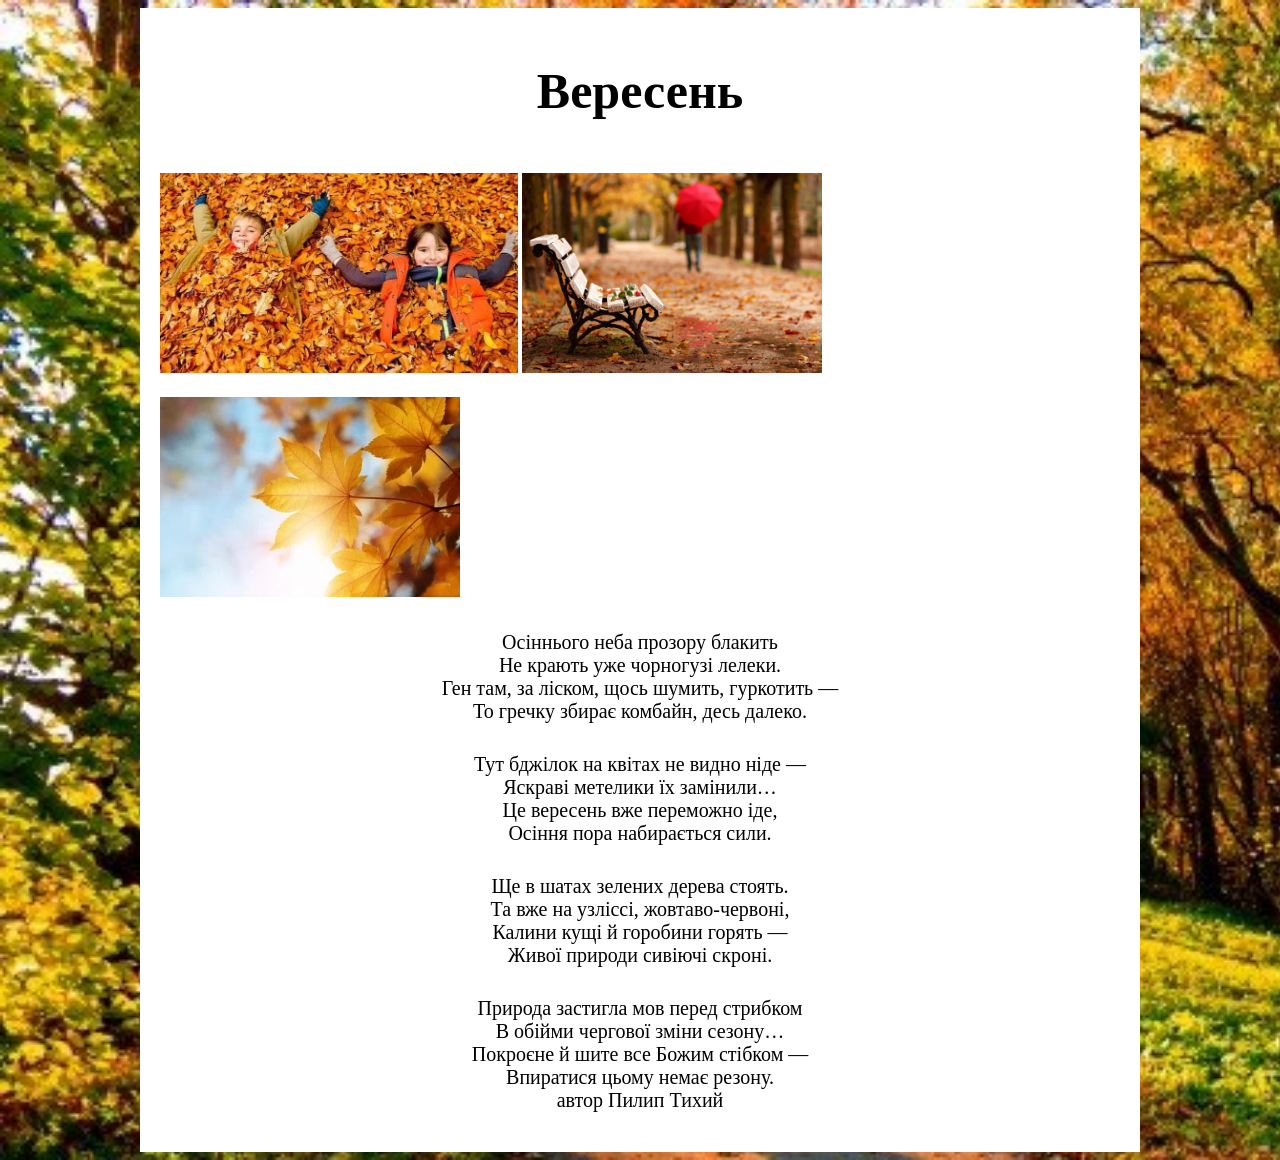
<file: 12 місяців/site_calendar/вересень/index.html>
<!DOCTYPE html>
<html lang="en">
<head>
	<link rel="stylesheet" href="css/style.css">
	<meta charset="UTF-8">
	<meta name="viewport" content="width=device-width, inital-scale=1.0">
	<title>Вересень</title>
</head>
<body>
	<div class="box">
		<h1>Вересень</h1>
		<img src="img/ditu.JPG">
		<img src="img/lavachk.jpg">
		<img src="img/list.jpg">
		<p>Осіннього неба прозору блакить<br>
		Не крають уже чорногузі лелеки.<br>
		Ген там, за ліском, щось шумить, гуркотить —<br>
		То гречку збирає комбайн, десь далеко.</p>

		<p>Тут бджілок на квітах не видно ніде —<br>
		Яскраві метелики їх замінили…<br>
		Це вересень вже переможно іде,<br>
		Осіння пора набирається сили.</p>

		<p>Ще в шатах зелених дерева стоять.<br>
		Та вже на узліссі, жовтаво-червоні,<br>
		Калини кущі й горобини горять —<br>
		Живої природи сивіючі скроні.<br>

		<p>Природа застигла мов перед стрибком<br>
		В обійми чергової зміни сезону…<br>
		Покроєне й шите все Божим стібком —<br>
		Впиратися цьому немає резону.<br>
		автор Пилип Тихий</p>
	</div>
</body>
</html>
</file>
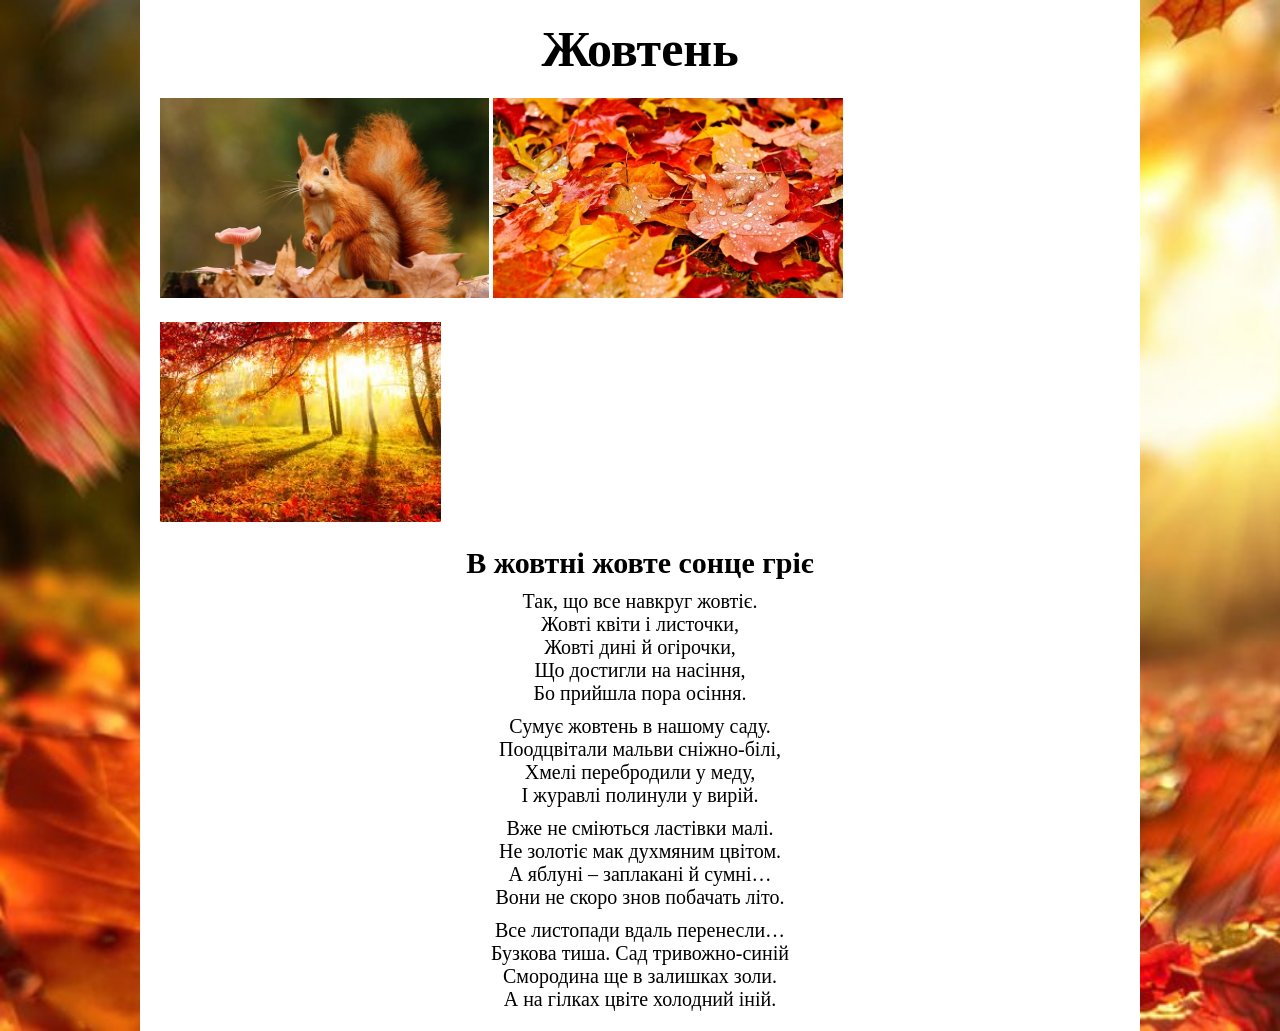
<file: 12 місяців/site_calendar/жовтень/index.html>
<!DOCTYPE html>
<html lang="en">
<head>
	<link rel="stylesheet" type="text/css" href="css/style.css">
	<meta charset="utf-8">
	<meta name="viewport" content="width=device-width, initial-scale=1">
	<title>Жовтень</title>
</head>
<body>
	<div class="box">
		<h1>Жовтень</h1>
		<img src="img/AAA.jpg">
		<img src="img/BBB.jpg">
		<img src="img/CCC.jpg">
		<h3>В жовтні жовте сонце гріє</h3>
		<p>Так, що все навкруг жовтіє.<br>
		Жовті квіти і листочки,<br>
		Жовті дині й огірочки,<br>
		Що достигли на насіння,<br>
		Бо прийшла пора осіння.</p>

		<p>Сумує жовтень в нашому саду.<br>
		Поодцвітали мальви сніжно-білі,<br>
		Хмелі перебродили у меду,<br>
		І журавлі полинули у вирій.</p>

		<p>Вже не сміються ластівки малі.<br>
		Не золотіє мак духмяним цвітом.<br>
		А яблуні – заплакані й сумні…<br>
		Вони не скоро знов побачать літо.</p>

		<p>Все листопади вдаль перенесли…<br>
		Бузкова тиша. Сад тривожно-синій<br>
		Смородина ще в залишках золи.<br>
		А на гілках цвіте холодний іній.</p>
</div>
</body>
</html>
</file>
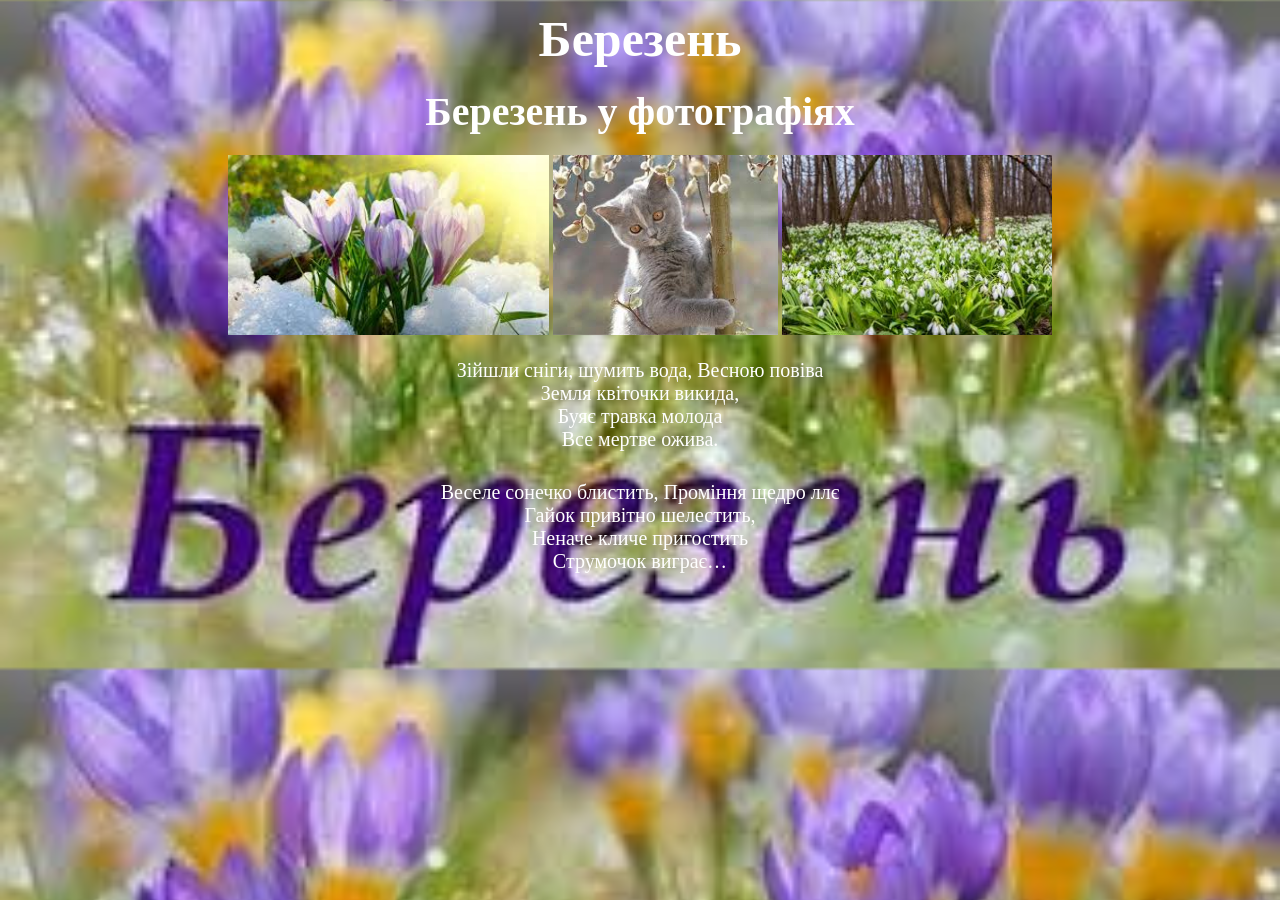
<file: 12 місяців/site_calendar/березень/march.html>
<!DOCTYPE html>
<html lang="en">
<head>
	<meta charset="UTF-8">
	<meta name="viewport" content="width=device-width, initial-scale=1.0">
	<title>Залік Турський</title>
	<link rel="stylesheet" href="style.css">
</head>
<body>
	<div class="poem">
	<h1>Березень</h1>
	<h2>Березень у фотографіях</h2>
	<img src="img/download.jpg">
	<img src="img/jh.jpg">
	<img src="img/ло.jpg">
	<p>Зiйшли снiги, шумить вода,
	Весною повiва<br>
	Земля квiточки викида,<br>
	Буяє травка молода<br>
	Все мертве ожива.<br>
	<p>Веселе сонечко блистить,
	Промiння щедро ллє<br>
	Гайок привiтно шелестить,<br>
	Неначе кличе пригостить<br>
	Струмочок виграє…<br>
</file>
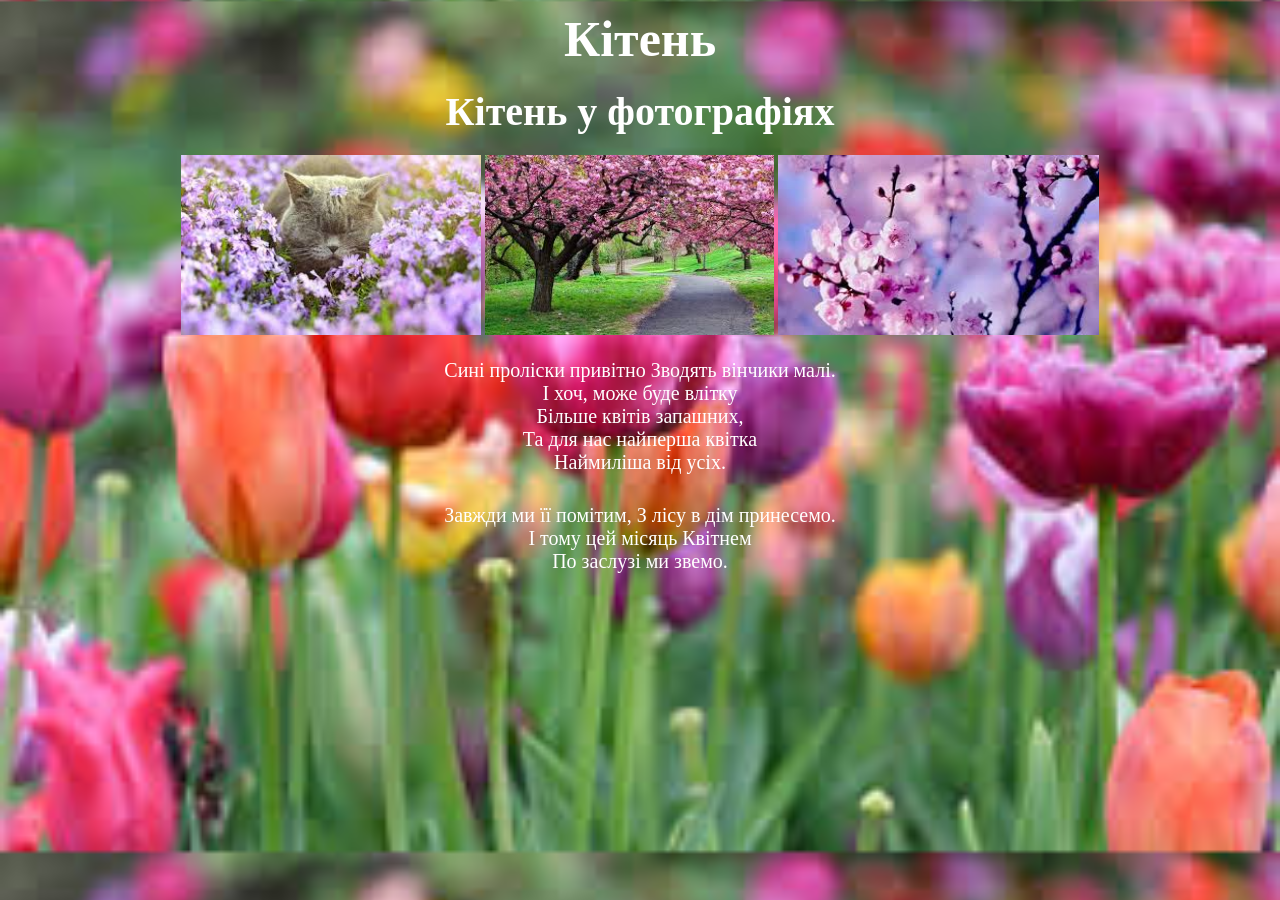
<file: 12 місяців/site_calendar/квітень/april.html>
<!DOCTYPE html>
<html lang="en">
<head>
	<meta charset="UTF-8">
	<meta name="viewport" content="width=device-width, initial-scale=1.0">
	<title>Залік Турський</title>
	<link rel="stylesheet" href="style.css">
</head>
<body>
	<div class="poem">
	<h1>Кітень</h1>
	<h2>Кітень у фотографіях</h2>
	<img src="img/as.jpg">
	<img src="img/mn.jpg">
	<img src="img/op.jpg">
	<p>Сині проліски привітно
	Зводять вінчики малі.<br>
	І хоч, може буде влітку<br>
	Більше квітів запашних,<br>
	Та для нас найперша квітка<br>
	Наймиліша від усіх.<br>
	<p>Завжди ми її помітим,
	З лісу в дім принесемо.<br>
	І тому цей місяць Квітнем<br>
	По заслузі ми звемо.<br>
</file>
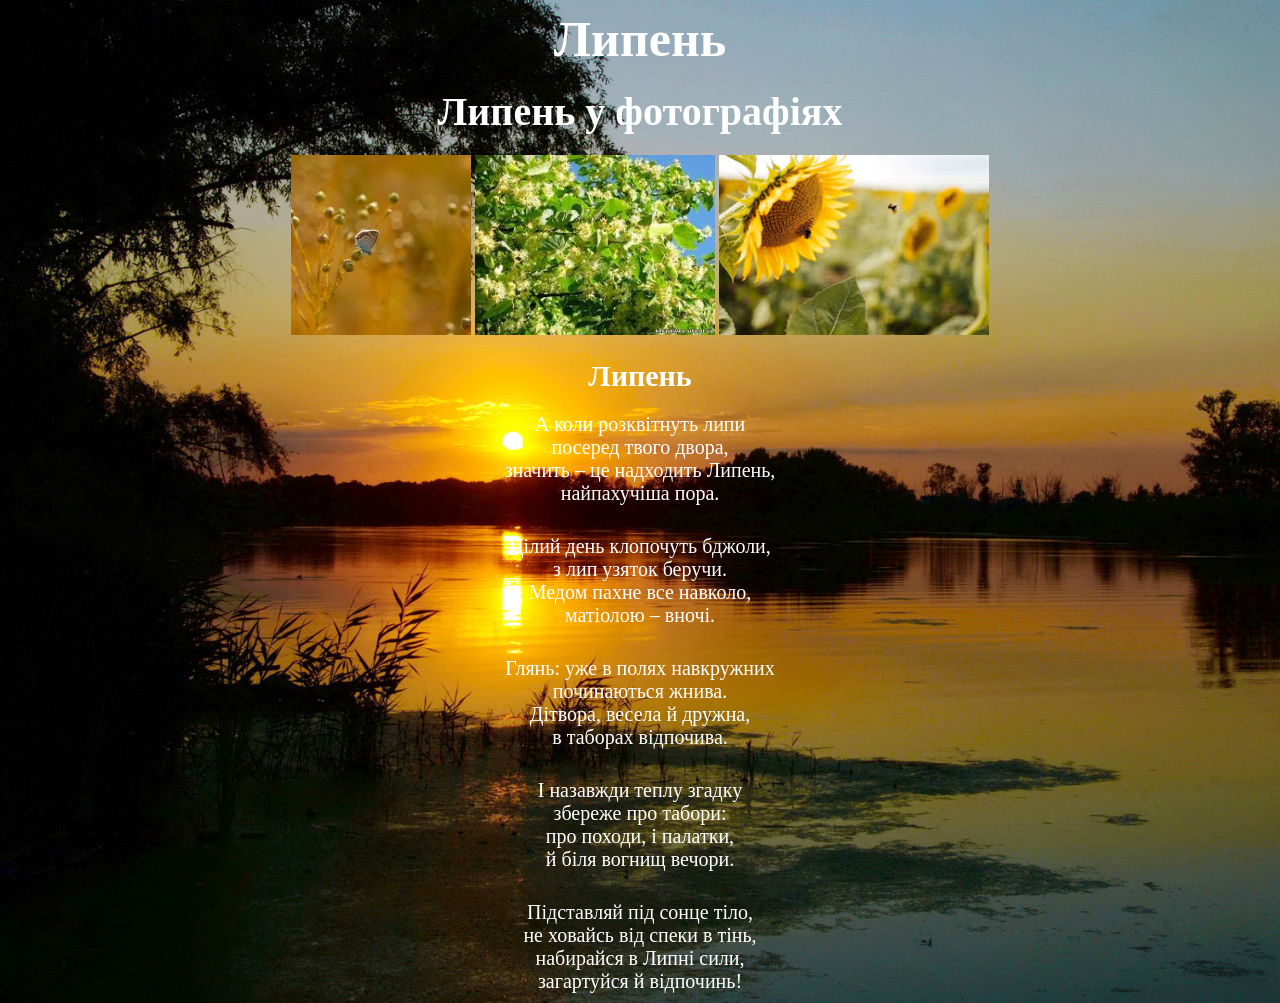
<file: 12 місяців/site_calendar/Липень/july.html>
<!DOCTYPE html>
<html lang="en">
<head>
  <meta charset="UTF-8">
  <meta name="viewport" content="width=device-width, initial-scale=1.0">
  <title>Залік Шулим</title>
  <link rel="stylesheet" href="style.css">
</head>
<body>
  <div class="poem">
  <h1>Липень</h1>
  <h2>Липень у фотографіях</h2>
  <img src="img/bird.jpg">
  <img src="img/Flower.jpg">
  <img src="img/Sunflower.jpg">
  <h3>Липень</h3>
  <p>А коли розквітнуть липи<br>
    посеред твого двора,<br>
    значить – це надходить Липень,<br>
    найпахучіша пора.</p>
  <p>Цілий день клопочуть бджоли,<br>
    з лип узяток беручи.<br>
    Медом пахне все навколо,<br>
    матіолою – вночі.</p>
  <p>Глянь: уже в полях навкружних<br>
    починаються жнива.<br>
    Дітвора, весела й дружна,<br>
    в таборах відпочива.</p>
  <p>І назавжди теплу згадку<br>
    збереже про табори:<br>
    про походи, і палатки,<br>
    й біля вогнищ вечори.</p>
  <p>Підставляй під сонце тіло,<br>
    не ховайсь від спеки в тінь,<br>
    набирайся в Липні сили,<br>
    загартуйся й відпочинь!</p>
  </div>
</body>
</html>
</file>
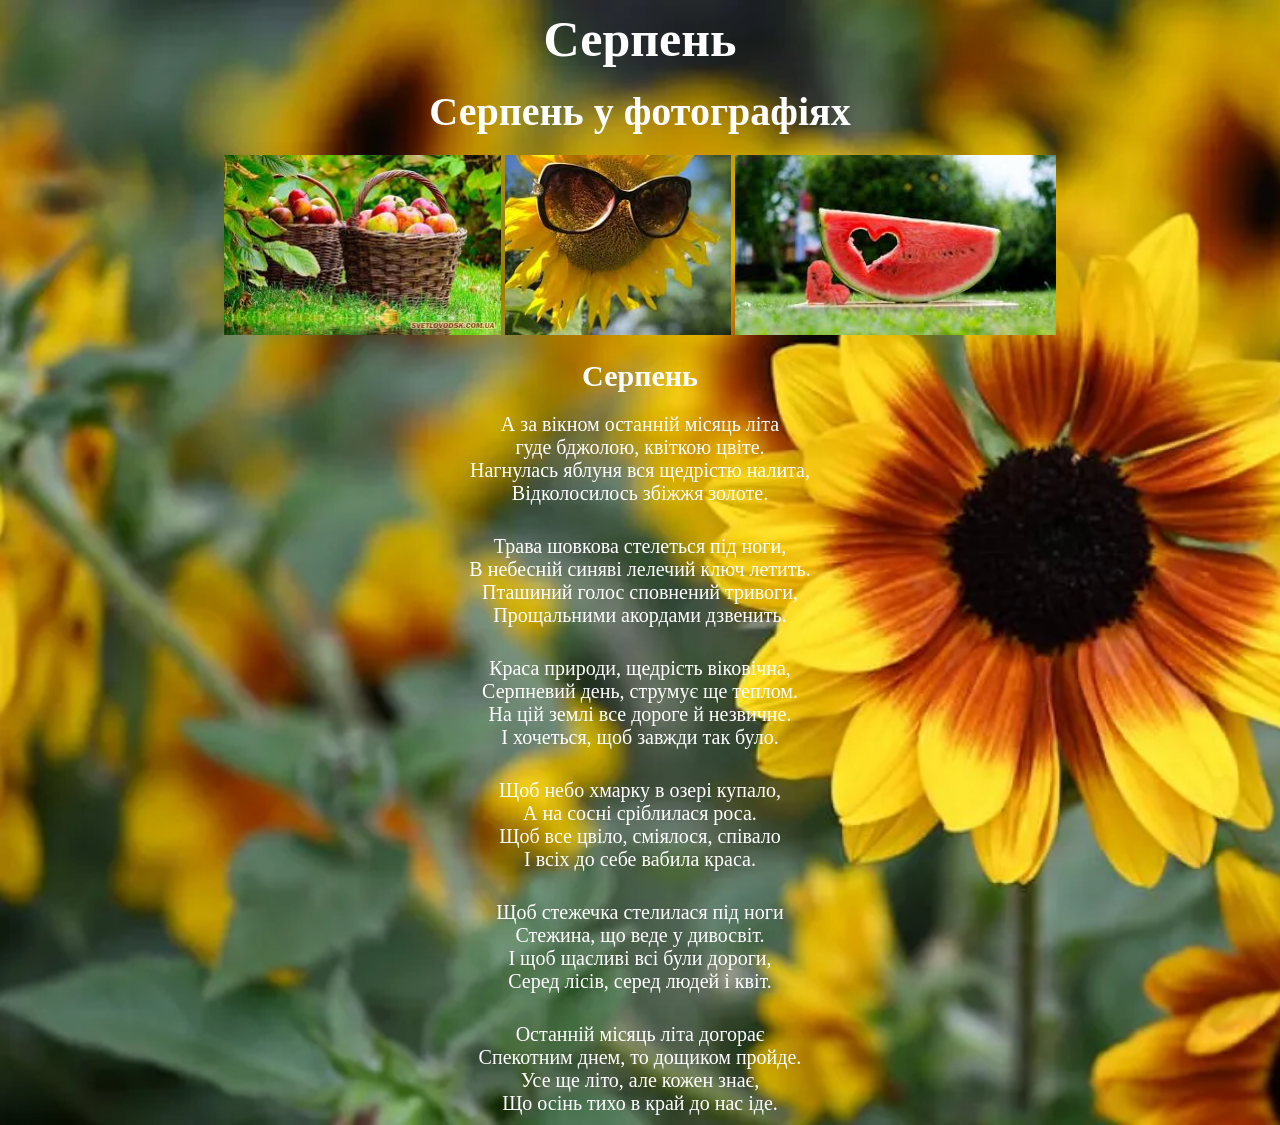
<file: 12 місяців/site_calendar/Серпень/august.html>
<!DOCTYPE html>
<html lang="en">
<head>
  <meta charset="UTF-8">
  <meta name="viewport" content="width=device-width, initial-scale=1.0">
  <title>Залік Шулим</title>
  <link rel="stylesheet" href="style.css">
</head>
<body>
  <div class="poem">
  <h1>Серпень</h1>
  <h2>Серпень у фотографіях</h2>
  <img src="img/apple.jpg">
  <img src="img/sunflower.jpg">
  <img src="img/watermellon.jpg">
  <h3>Серпень</h3>
  <p>А за вікном останній місяць літа<br>
    гуде бджолою, квіткою цвіте.<br>
    Нагнулась яблуня вся щедрістю налита,<br>
    Відколосилось збіжжя золоте.</p>
<p>Трава шовкова стелеться під ноги,<br>
    В небесній синяві лелечий ключ летить.<br>
    Пташиний голос сповнений тривоги,<br>
    Прощальними акордами дзвенить.</p>
<p>Краса природи, щедрість віковічна,<br>
    Серпневий день, струмує ще теплом.<br>
    На цій землі все дороге й незвичне.<br>
    І хочеться, щоб завжди так було.</p>
<p>Щоб небо хмарку в озері купало,<br>
    А на сосні сріблилася роса.<br>
    Щоб все цвіло, сміялося, співало<br>
    І всіх до себе вабила краса.</p>
<p>Щоб стежечка стелилася під ноги<br>
    Стежина, що веде у дивосвіт.<br>
    І щоб щасливі всі були дороги,<br>
    Серед лісів, серед людей і квіт.</p>
<p>Останній місяць літа догорає<br>
    Спекотним днем, то дощиком пройде.<br>
    Усе ще літо, але кожен знає,<br>
    Що осінь тихо в край до нас іде.</p>
  </div>
</body>
</html>
</file>
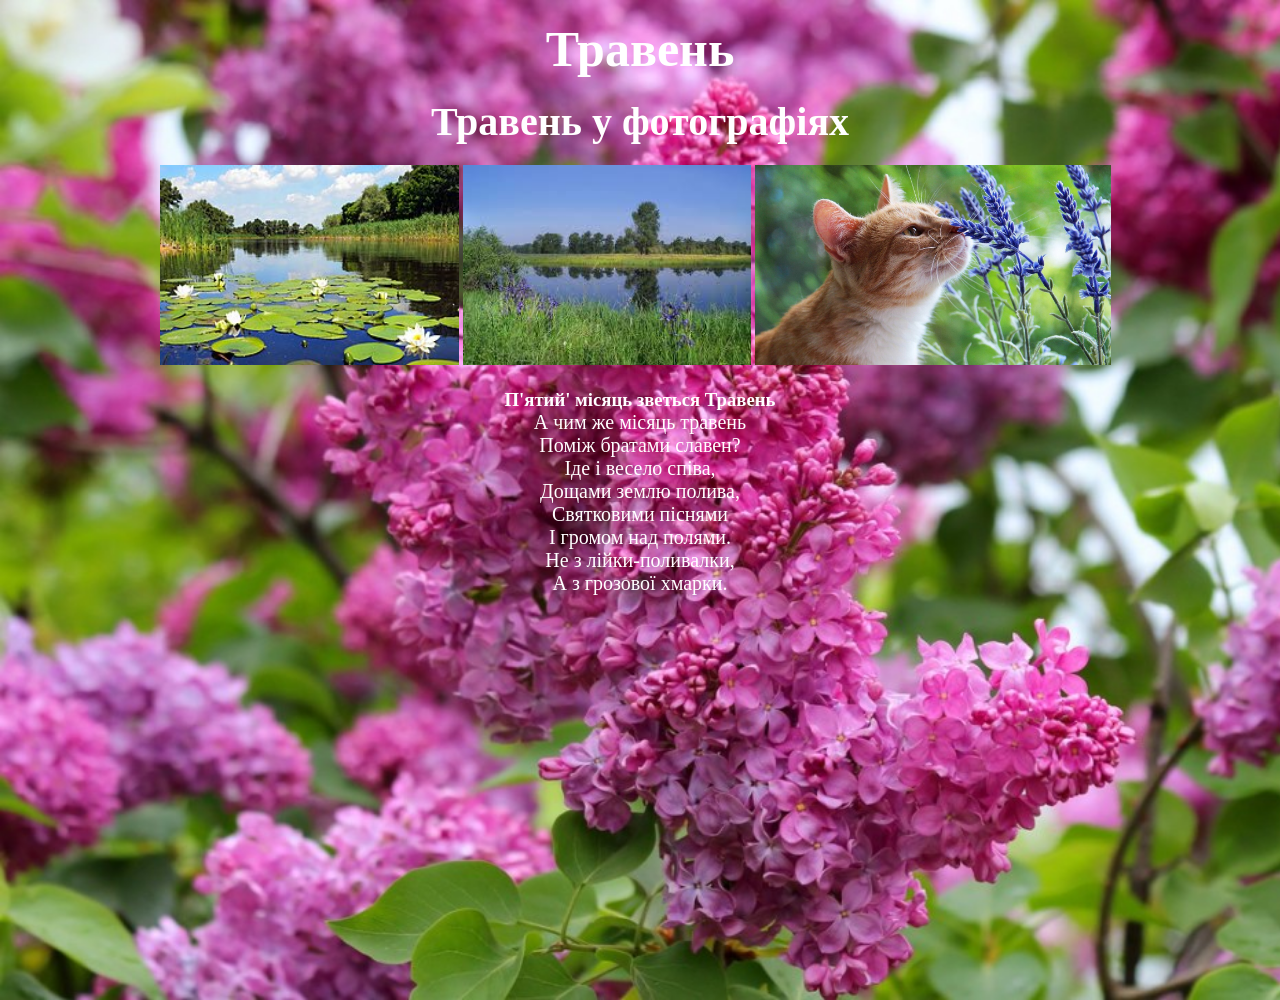
<file: 12 місяців/site_calendar/Травень/may.html>
<!DOCTYPE html>
<html>
	<head>
		<title>Лютий</title>
	<link rel="stylesheet" href="style.css">
	<title>Контент документу</title>
</head>
<body>
	<div class="container">
		<h1>Травень</h1>
		<h2>Травень у фотографіях</h2>
		<img src="img/Kvitu.jpg" alt="Лютий">
		<img src="img/me.jpg" alt="Лютий">
		<img src="img/BEST.jpg" alt="Снег">
		<h3>П'ятий' місяць зветься Травень</h3>
		<p>А чим же місяць травень<br>
		Поміж братами славен?<br>
		Іде і весело співа,<br>
		Дощами землю полива,<br>
		Святковими піснями<br>
		І громом над полями.<br>
		Не з лійки-поливалки,<br>
		А з грозової хмарки.</p>
	</div>
</body>
</html>
</file>
<file: 12 місяців/site_calendar/вересень/css/style.css>
{
	margin: 0;
	padding: 0;
}

body{
	background: url(../img/fon.jpg);
	background-size: cover;
}

.box{
	width: 960px;
	margin: 50px auto;
	background: #fff;
	padding: 20px;
	margin: 0 auto;
}

img{
	padding-top: 20px;
	height: 200px;
	text-align: center;
}

h1{
	text-align: center;
	text-color: #fff;
	font-size: 50px;
}

h4{
	font-size: 20px;
	text-align: center;
	padding-top: 10px;
	padding-bottom: 10px;
	text-color: #fff;
	background: #738b2a;
	margin-top: 10px;
}

p{
	text-color: #000;
	font-size: 20px;
	padding-top: 10px;
	text-align: center;
}

.text1{
	text-align: left;
}

.text2{
	text-align: right;
}

.text3{
	text-align: center;
}
</file>
<file: 12 місяців/site_calendar/жовтень/css/style.css>
*{
	margin: 0;
	padding: 0;
}

body{
	background: url(../img/fon.jpg);
	background-size: cover;
}

.box{
	width: 960px;
	margin: 50px auto;
	background: #fff;
	padding: 20px;
	margin: 0 auto;
}

img{
	padding-top: 20px;
	height: 200px;
	text-align: center;
}

h1{
	text-align: center;
	text-color: #ac1406;
	font-size: 50px;
}

h3{
	font-size: 30px;
	text-align: center;
	padding-top: 20px;
	text-color: #213210;
}

h4{
	font-size: 20px;
	text-align: center;
	padding-top: 10px;
	padding-bottom: 10px;
	text-color: #fff;
	background: #738b2a;
	margin-top: 10px;
}

p{
	text-color: #000;
	font-size: 20px;
	padding-top: 10px;
	text-align: center;
}

.taxt1{
	text-align: left;
}

.text2{
	text-align: center;
}

.text3{
	text-align: center;
}
</file>
<file: 12 місяців/site_calendar/березень/style.css>
*{
	padding:0;
	margin:0;
	box-sizing:border-box;
}
body{
	background:url(img/bg.jpg);
	background-size:cover;

}

.box{
	width:960px;
	height:1000px;
	margin:50px auto;
	background:white;
	padding:20px;
}

img{
	padding-top:20px;
	height:200px;
	text-align:center;
}

h1{
	text-align:center;
	color:white;
	font-size:50px;
}

h2{
	font-size:40px;
	padding-top:20px;
	color:white;
	text-align:center;
}

h3{
	font-size:30px;
	text-align:center;
	padding-top:20px;
	color:white;
}

p{
	font-size:20px;
	text-align:center;
	padding-top:10px;
	padding-bottom:10px;
	text-color:0000px;
	background:ffffff;
	margin-top:10px;
}

p{
	color:white;
	font-size:20px;
}

.poem{
	text-align:center;
	padding-top:10px;
}

.text1{
	text-align:left;
}

.text2{
	text-align:right;
}

.text3{
	text-align:center;
}

.image{
	text-align:center;
}
</file>
<file: 12 місяців/site_calendar/квітень/style.css>
*{
	padding:0;
	margin:0;
	box-sizing:border-box;
}
body{
	background:url(img/bg.jpg);
	background-size:cover;

}

.box{
	width:960px;
	height:1000px;
	margin:50px auto;
	background:white;
	padding:20px;
}

img{
	padding-top:20px;
	height:200px;
	text-align:center;
}

h1{
	text-align:center;
	color:white;
	font-size:50px;
}

h2{
	font-size:40px;
	padding-top:20px;
	color:white;
	text-align:center;
}

h3{
	font-size:30px;
	text-align:center;
	padding-top:20px;
	color:white;
}

p{
	font-size:20px;
	text-align:center;
	padding-top:10px;
	padding-bottom:10px;
	text-color:0000px;
	background:ffffff;
	margin-top:10px;
}

p{
	color:white;
	font-size:20px;
}

.poem{
	text-align:center;
	padding-top:10px;
}

.text1{
	text-align:left;
}

.text2{
	text-align:right;
}

.text3{
	text-align:center;
}

.image{
	text-align:center;
}
</file>
<file: 12 місяців/site_calendar/Липень/style.css>
*{
  padding:0;
  margin:0;
  box-sizing:border-box;
}
body{
  background:url(img/bg.jpg);
  background-size:cover;
  color: white;
}

.box{
  width:960px;
  height:1000px;
  margin:50px auto;
  background:white;
  padding:20px;
}

img{
  padding-top:20px;
  height:200px;
  text-align:center;
}

h1{
  text-align:center;
  color:white;
  font-size:50px;
}

h2{
  font-size:40px;
  padding-top:20px;
  color:white;
  text-align:center;
}

h3{
  font-size:30px;
  text-align:center;
  padding-top:20px;
  color:white;
}

p{
  font-size:20px;
  text-align:center;
  padding-top:10px;
  padding-bottom:10px;
  text-color:0000px;
  background:ffffff;
  margin-top:10px;
}

p{
  color:white;
  font-size:20px;
}

.poem{
  text-align:center;
  padding-top:10px;
}

.text1{
  text-align:left;
}

.text2{
  text-align:right;
}

.text3{
  text-align:center;
}

.image{
  text-align:center;
}
</file>
<file: 12 місяців/site_calendar/Серпень/style.css>
*{
  padding:0;
  margin:0;
  box-sizing:border-box;
}
body{
  background:url(img/bg.webp);
  background-size:cover;
  color: white;
}

.box{
  width:960px;
  height:1000px;
  margin:50px auto;
  background:white;
  padding:20px;
}

img{
  padding-top:20px;
  height:200px;
  text-align:center;
}

h1{
  text-align:center;
  color:white;
  font-size:50px;
}

h2{
  font-size:40px;
  padding-top:20px;
  color:white;
  text-align:center;
}

h3{
  font-size:30px;
  text-align:center;
  padding-top:20px;
  color:white;
}

p{
  font-size:20px;
  text-align:center;
  padding-top:10px;
  padding-bottom:10px;
  text-color:0000px;
  background:ffffff;
  margin-top:10px;
}

p{
  color:white;
  font-size:20px;
}

.poem{
  text-align:center;
  padding-top:10px;
}

.text1{
  text-align:left;
}

.text2{
  text-align:right;
}

.text3{
  text-align:center;
}

.image{
  text-align:center;
}
</file>
<file: 12 місяців/site_calendar/Травень/style.css>
*{
	padding:0;
	margin:0;
	box-sizing:border-box;
}
body{
	background:url(img/Trava.jpg) ;
	background-size:cover
}
.container{
	width: 960px;
	height: 1000px;
	margin-bottom: 50px auto;
	padding-top: 20px;	
	margin: 0 auto;
}
img{

	margin-top: 20px;
	height: 200px;
}
h1{
	text-align: center;
	color: #ffffff;
	font-size:50px;
}
h2{
	font-size: 40px;
	margin-top: 20px;
	color: #ffffff;
	text-align: center;
}
h3{ 
	front-size: 30px;
	text-align: center;
	margin-top: 20px;
	color: #ffffff;
}
h4{
	font-size: 20px;
	text-align: center;
	margin-top: 10px;
	margin-bottom: 10px;
	color: #ffffff;
	background: #738b2a;
	margin-top: 10px;
}
p{
	text-align: center;
	color: white;
	font-size: 20px;
}
.poem{
	text-align: center;
	margin-top: 10px;
}
.text{
	text-align: left;
}
.text2{
	text-align: right;
.text3{
	text-align: center;
}
</file>
